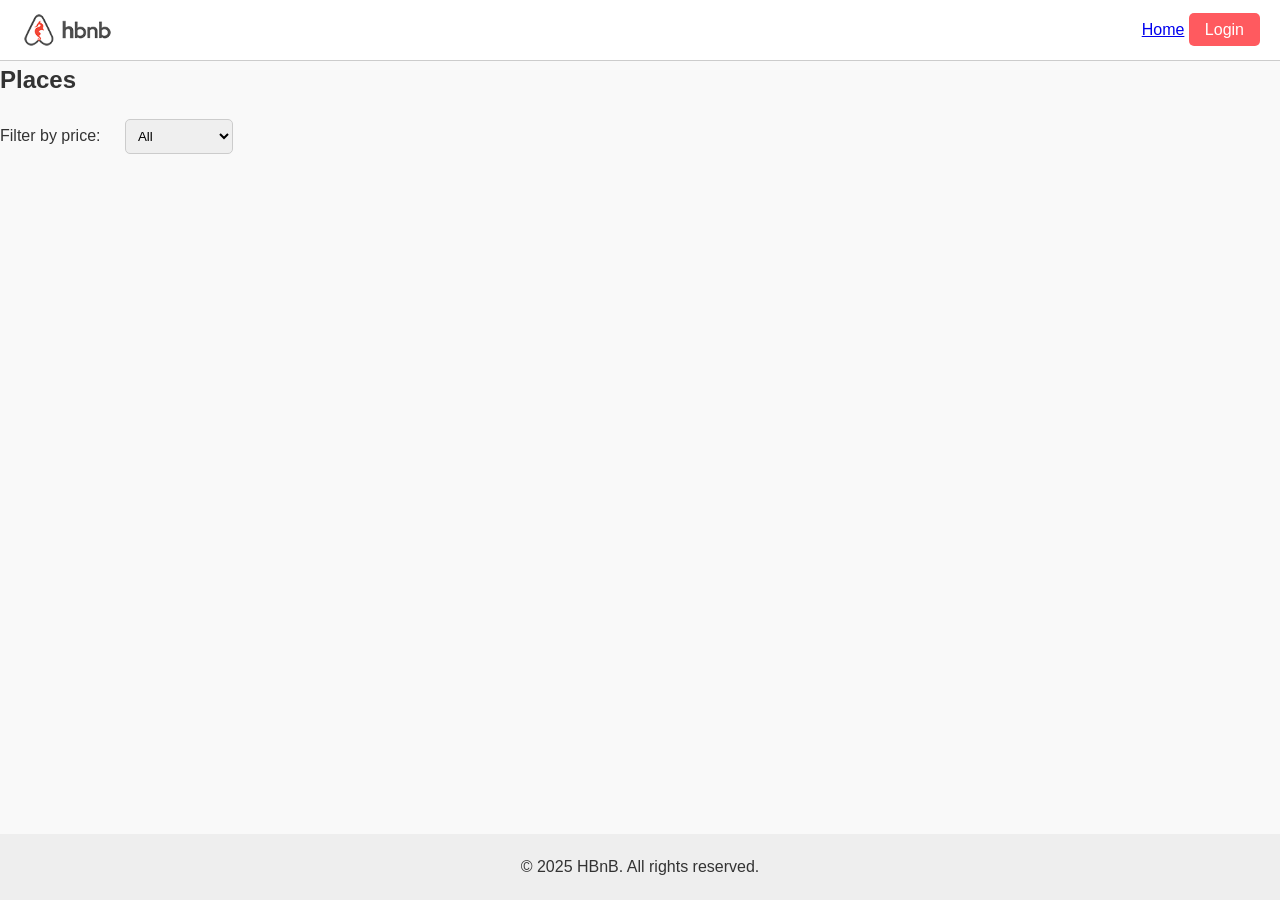
<file: part4/index.html>
<!DOCTYPE html>
<html lang="en">
<head>
  <meta charset="UTF-8" />
  <meta name="viewport" content="width=device-width, initial-scale=1.0" />
  <title>HBnB - Places</title>
  <link rel="stylesheet" href="styles/style.css" />
</head>
<body>
  <header>
    <img src="images/logo.png" alt="HBnB Logo" class="logo" />
    <nav>
      <a href="index.html">Home</a>
      <a href="login.html" class="login-button" id="login-link">Login</a>
    </nav>
  </header>

  <main>
    <section>
      <h2>Places</h2>

      <label for="price-filter">Filter by price:</label>
      <select id="price-filter">
        <option value="All">All</option>
        <option value="10">Under $10</option>
        <option value="50">Under $50</option>
        <option value="100">Under $100</option>
      </select>

      <section id="places-list">
        <!-- List of places will be populated dynamically -->
      </section>
    </section>
  </main>

  <footer>
    <p>© 2025 HBnB. All rights reserved.</p>
  </footer>

  <script src="scripts/index.js"></script>
</body>
</html>
</file>
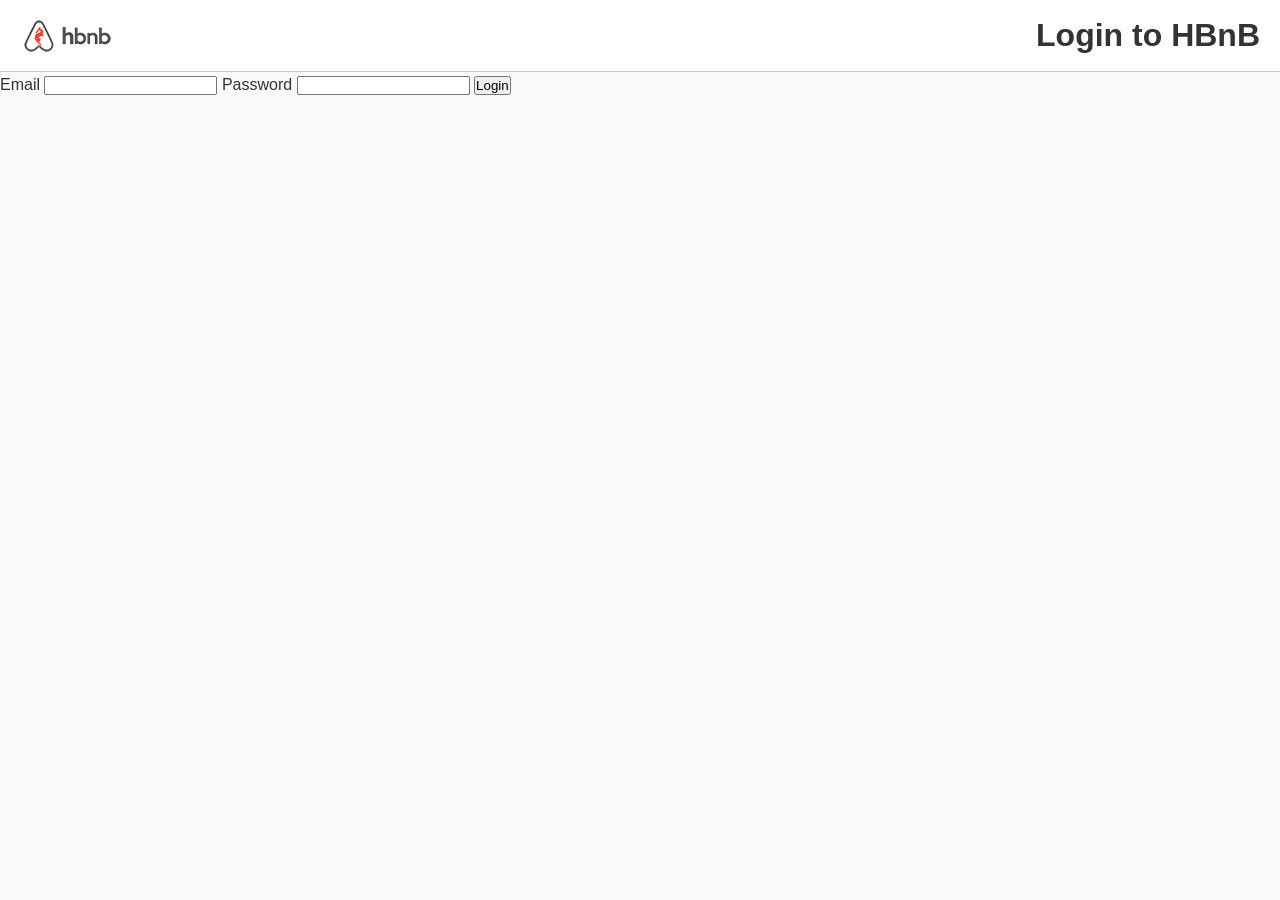
<file: part4/add_review.html>
<!DOCTYPE html>
<html lang="en">
<head>
  <meta charset="UTF-8" />
  <meta name="viewport" content="width=device-width, initial-scale=1" />
  <title>Add Review</title>
  <link rel="stylesheet" href="styles/style.css" />
</head>
<body>
  <header>
    <img src="images/logo.png" alt="HBnB Logo" class="logo" />
    <nav>
      <a href="index.html">Home</a>
      <a href="login.html" class="login-button">Login</a>
    </nav>
  </header>

  <main>
    <section class="add-review">
      <h1>Add Review</h1>
      <form id="review-form">
        <div>
          <label for="rating">Rating (1-5):</label>
          <input type="number" id="rating" name="rating" min="1" max="5" required />
        </div>
        <div>
          <label for="comment">Comment:</label>
          <textarea id="comment" name="comment" rows="4" required></textarea>
        </div>
        <button type="submit">Submit Review</button>
      </form>
    </section>
  </main>

  <footer>
    <p>© 2025 HBnB. All rights reserved.</p>
  </footer>

  <script src="scripts/add_review.js"></script>
</body>
</html>
</file>
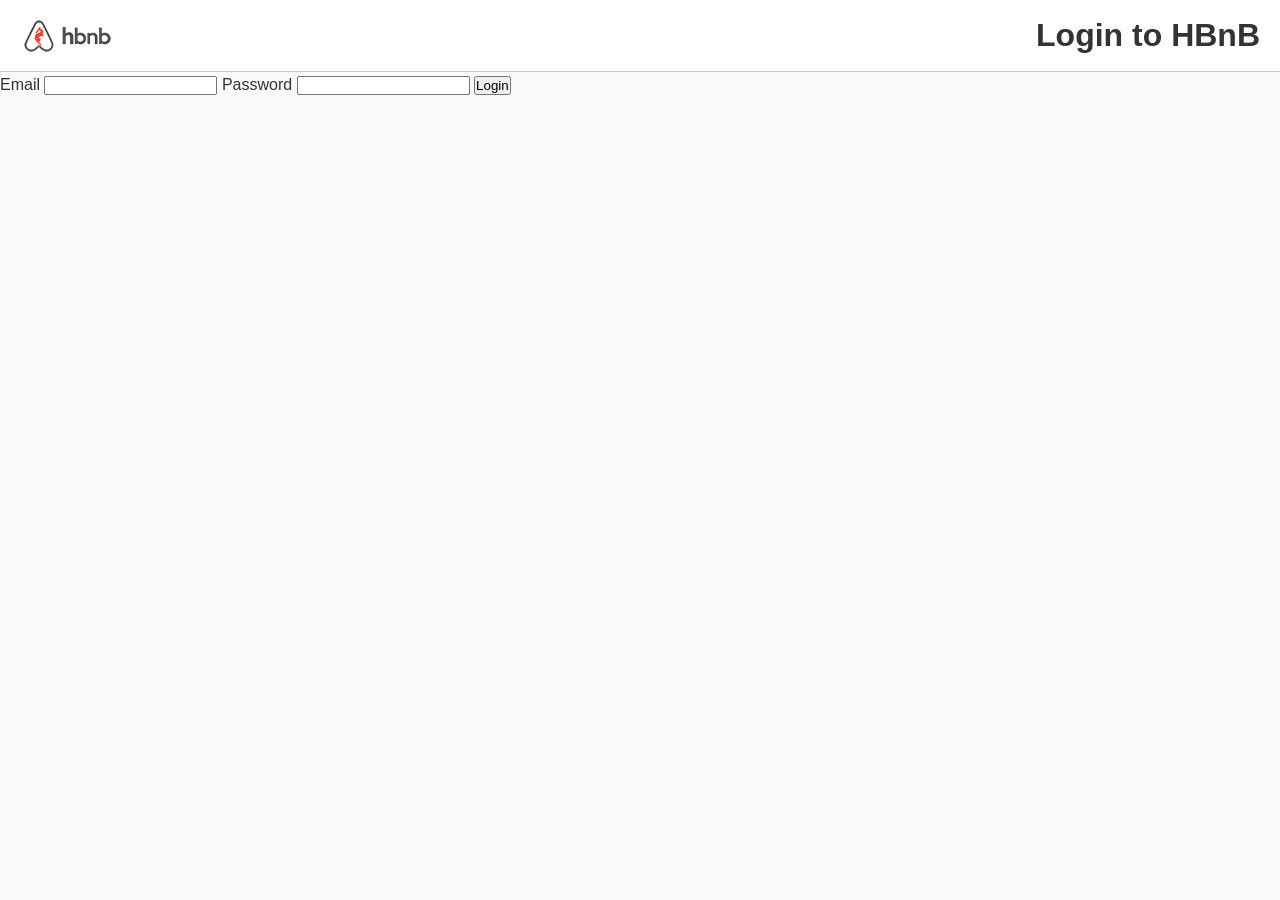
<file: part4/login.html>
<!DOCTYPE html>
<html lang="en">
<head>
  <meta charset="UTF-8" />
  <meta name="viewport" content="width=device-width, initial-scale=1.0" />
  <title>Login - HBnB</title>
  <link rel="stylesheet" href="styles/style.css" />
</head>
<body>
  <div class="container">
    <header>
      <img src="images/logo.png" alt="HBnB Logo" class="logo" />
      <h1>Login to HBnB</h1>
    </header>

    <main>
      <form id="login-form" class="login-form">
        <label for="email">Email</label>
        <input type="email" id="email" name="email" required />

        <label for="password">Password</label>
        <input type="password" id="password" name="password" required />

        <button type="submit">Login</button>
        <p id="error-message" class="error-message"></p>
      </form>
    </main>
  </div>

  <script src="scripts/login.js"></script>
</body>
</html>
</file>
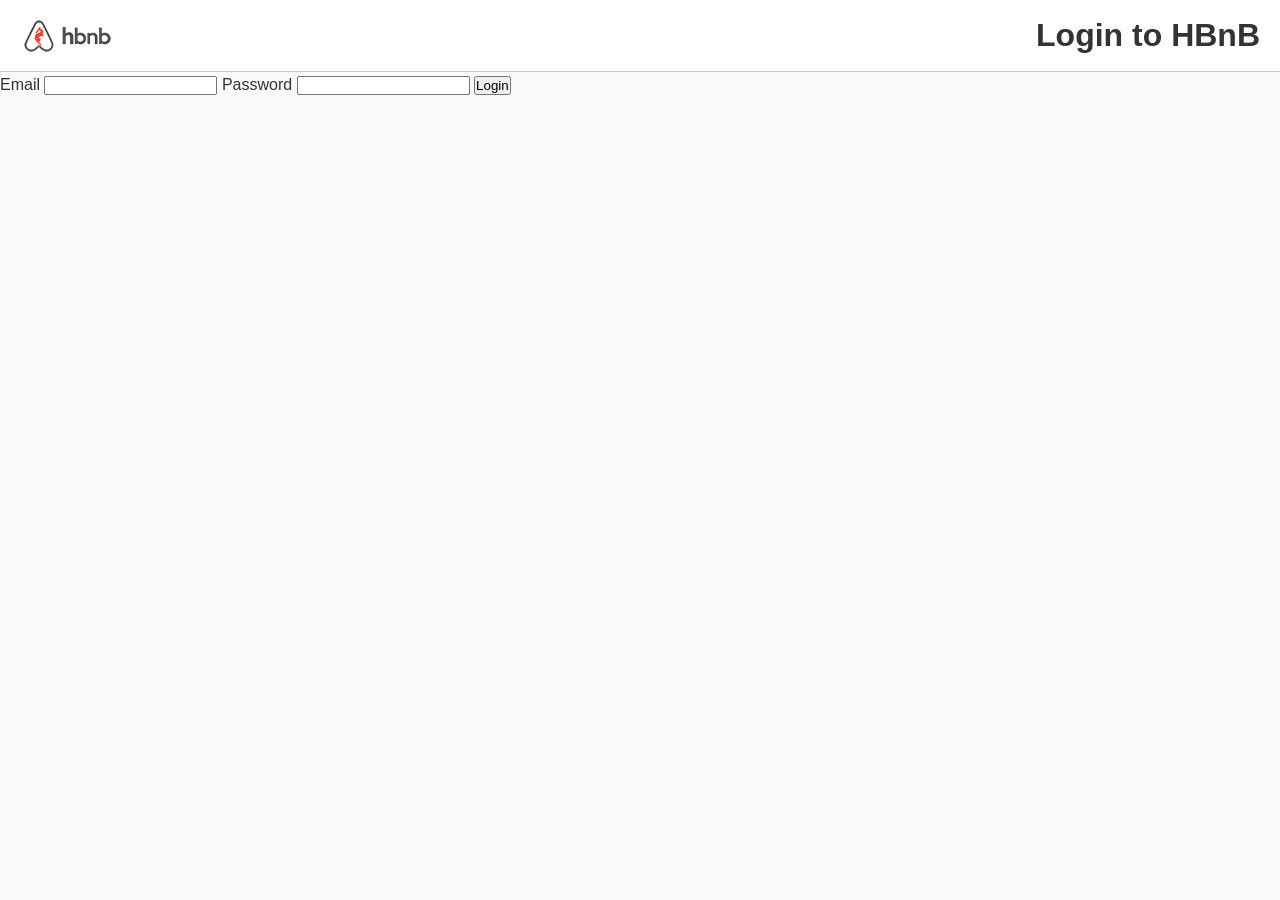
<file: part4/place.html>
<!DOCTYPE html>
<html lang="en">
<head>
  <meta charset="UTF-8" />
  <meta name="viewport" content="width=device-width, initial-scale=1" />
  <title>Place Details</title>
  <link rel="stylesheet" href="styles/style.css" />
</head>
<body>
  <header>
    <img src="images/logo.png" alt="HBnB Logo" class="logo" />
    <nav>
      <a href="index.html">Home</a>
      <a href="login.html" class="login-button">Login</a>
    </nav>
  </header>

  <main>
    <section class="place-details">
      <h1 id="place-title">Loading...</h1>
      <p class="place-info" id="place-host"></p>
      <p class="place-info" id="place-price"></p>
      <p class="place-info" id="place-description"></p>

      <h2>Amenities</h2>
      <ul id="amenities-list"></ul>

      <h2>Reviews</h2>
      <section id="reviews-list">
        <!-- Review cards will be inserted here -->
      </section>

      <button id="add-review-btn" style="display:none;">Add Review</button>
    </section>
  </main>

  <footer>
    <p>© 2025 HBnB. All rights reserved.</p>
  </footer>

  <script src="scripts/place.js"></script>
</body>
</html>
</file>
<file: part4/styles/style.css>
/* General Reset */
* {
  box-sizing: border-box;
  margin: 0;
  padding: 0;
}

body {
  font-family: Arial, sans-serif;
  line-height: 1.6;
  background-color: #f9f9f9;
  color: #333;
  padding-bottom: 50px;
}

header {
  background-color: #fff;
  border-bottom: 1px solid #ccc;
  padding: 10px 20px;
  display: flex;
  justify-content: space-between;
  align-items: center;
}

.logo {
  height: 40px;
}

nav .login-button {
  background-color: #ff5a5f;
  color: #fff;
  padding: 8px 16px;
  border-radius: 5px;
  text-decoration: none;
}

nav .login-button:hover {
  background-color: #e04e52;
}

footer {
  text-align: center;
  padding: 20px;
  background-color: #eee;
  position: fixed;
  width: 100%;
  bottom: 0;
}

/* Place Cards */
.place-card {
  border: 1px solid #ddd;
  border-radius: 10px;
  padding: 10px;
  margin: 20px;
  background-color: #fff;
  box-shadow: 0 2px 5px rgba(0, 0, 0, 0.05);
}

.place-card h2 {
  margin-bottom: 10px;
  font-size: 20px;
}

.place-card p {
  margin-bottom: 10px;
}

.details-button {
  background-color: #007bff;
  color: #fff;
  padding: 6px 12px;
  border: none;
  border-radius: 5px;
  text-decoration: none;
  cursor: pointer;
}

.details-button:hover {
  background-color: #0056b3;
}

/* Place Details */
.place-details {
  margin: 20px;
  background-color: #fff;
  padding: 20px;
  border: 1px solid #ddd;
  border-radius: 10px;
}

.place-info {
  margin-bottom: 20px;
}

.place-info p {
  margin-bottom: 8px;
}

/* Review Cards */
.review-card {
  border: 1px solid #ddd;
  border-radius: 10px;
  padding: 10px;
  margin: 20px;
  background-color: #fff;
}

.review-card h4 {
  margin-bottom: 5px;
}

.review-card p {
  margin-bottom: 5px;
}

/* Add Review */
.add-review {
  margin: 20px;
  background-color: #fff;
  border: 1px solid #ddd;
  border-radius: 10px;
  padding: 20px;
}

.form {
  display: flex;
  flex-direction: column;
}

.form label {
  margin: 10px 0 5px;
}

.form input,
.form textarea,
.form select {
  padding: 8px;
  border: 1px solid #ccc;
  border-radius: 5px;
}

.form button {
  margin-top: 15px;
  padding: 10px;
  background-color: #28a745;
  color: white;
  border: none;
  border-radius: 5px;
  cursor: pointer;
}

.form button:hover {
  background-color: #218838;
}

/* Filters */
#filters,
#price-filter {
  margin: 20px;
  padding: 8px;
  border-radius: 5px;
  border: 1px solid #ccc;
}

/* Utility */
.hidden {
  display: none;
}
</file>
